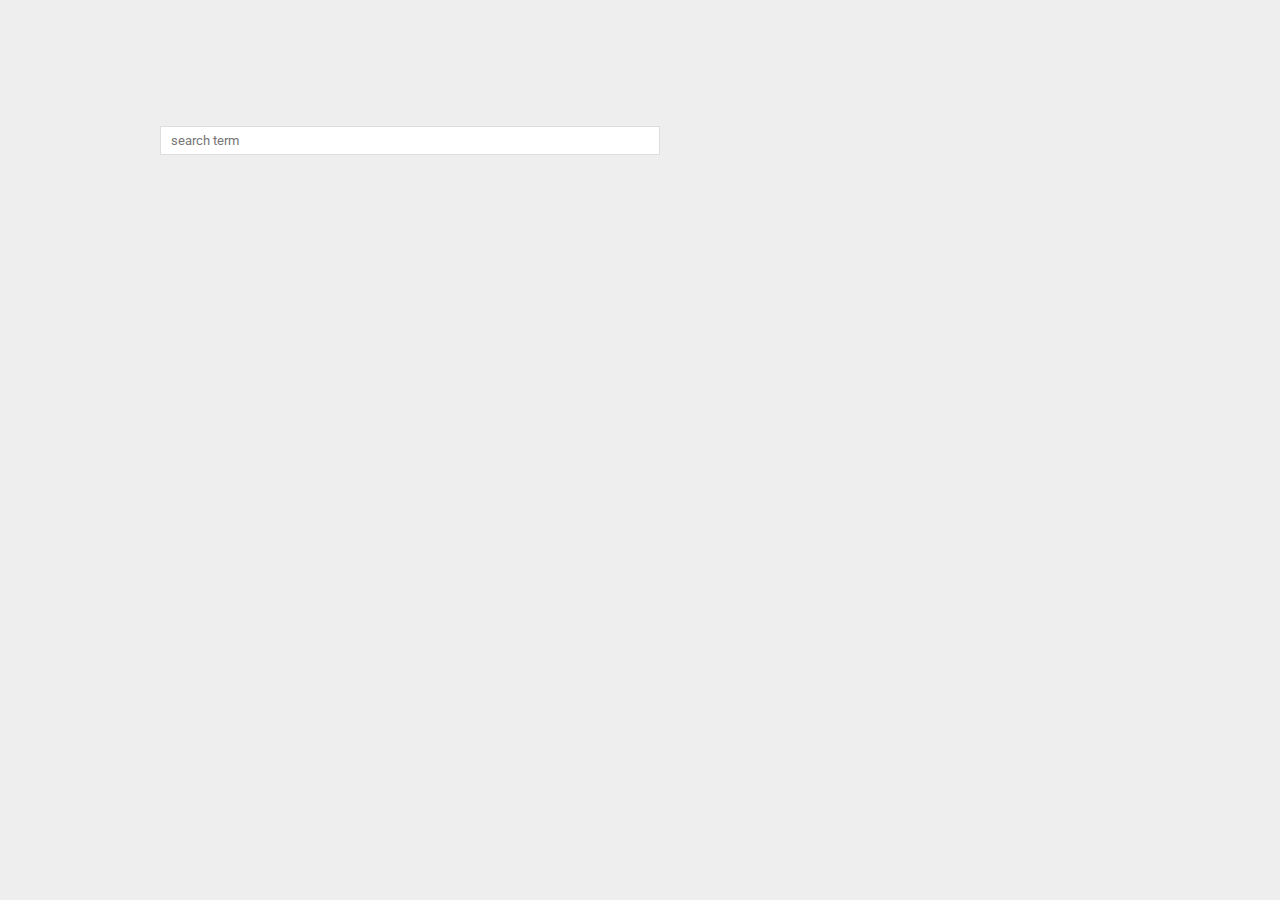
<file: BLOGSPOT/public/allblogs.html>
<html lang="en">
<head>
  <meta charset="UTF-8">
  <meta name="viewport" content="width=device-width, initial-scale=1.0">
  <link rel="stylesheet" href="styles.css">
  <title>Blogs List</title>
</head>
<body>
  
  

  <!-- <nav>
    <h1>All Blogs</h1>
    <a href="/writeblog.html">Add a new blog</a>
  </nav> -->

  <form class="search">
    <input type="text" placeholder="search term" name="term">
  </form>

  <div class="blogs">
    <!-- inject blogs here from js -->
  </div>

  <script src="allblogs.js"></script>
</body>
</html>
</file>
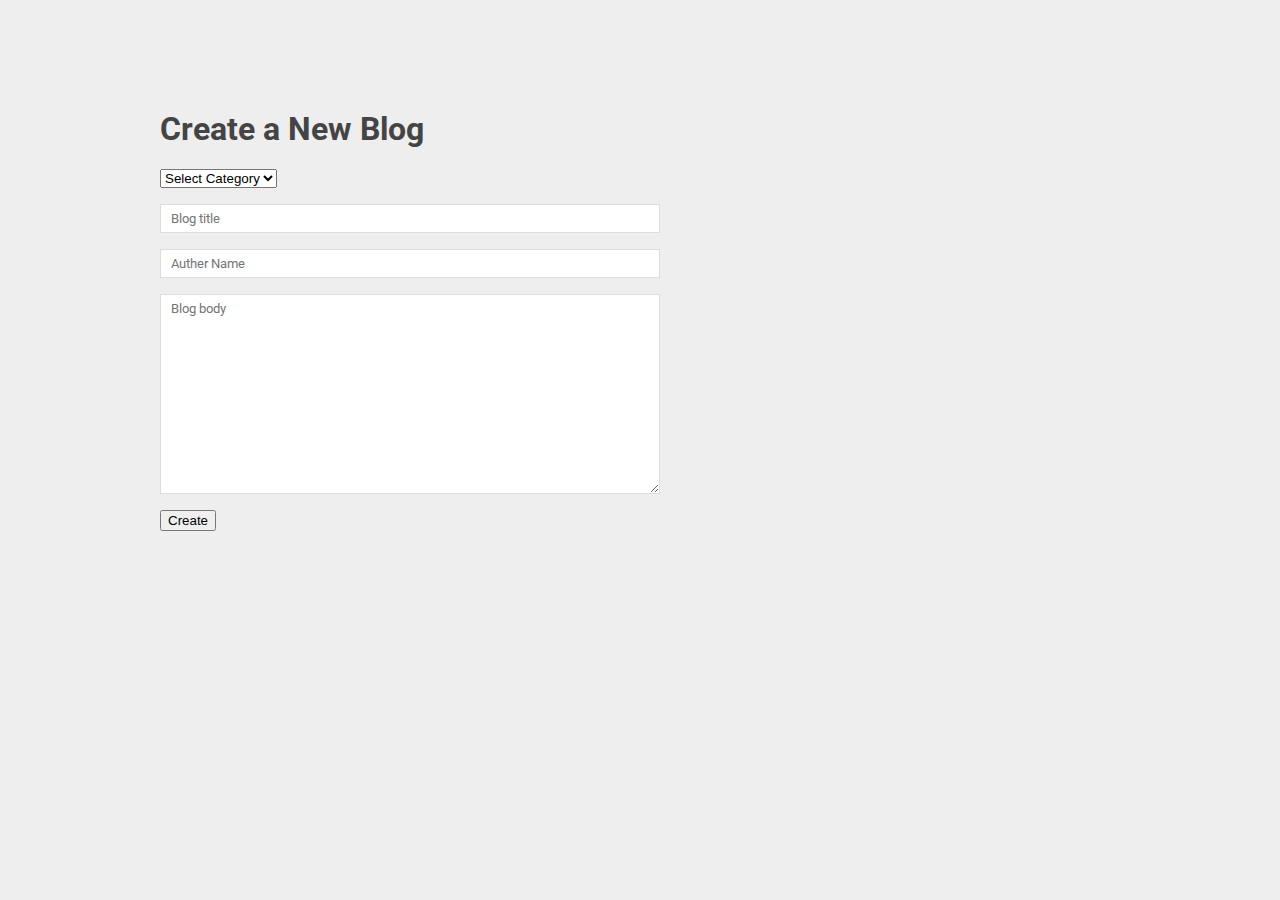
<file: BLOGSPOT/public/writeblog.html>
<html lang="en">
<head>
  <meta charset="UTF-8">
  <meta name="viewport" content="width=device-width, initial-scale=1.0">
  <script src="https://cdn.jsdelivr.net/npm/bootstrap@5.1.3/dist/js/bootstrap.bundle.min.js" integrity="sha384-ka7Sk0Gln4gmtz2MlQnikT1wXgYsOg+OMhuP+IlRH9sENBO0LRn5q+8nbTov4+1p" crossorigin="anonymous"></script>
    <script src="https://ajax.googleapis.com/ajax/libs/jquery/3.6.0/jquery.min.js"></script>
  <link rel="stylesheet" href="styles.css">
  <title>Blog Creation</title>
</head>
<body>
  
  <h1>Create a New Blog</h1>

  <form>
    <select class="form-select" aria-label="Default select example" name="Category" required placeholder="Blog Category">
        <option selected>Select Category</option>
        <option value="TECHNOLOGY">TECHNOLOGY</option>
        <option value="FOOD">FOOD</option>
        <option value="TRAVEL">TRAVEL</option>
        <option value="NATURE">NATURE</option>
        <option value="FITNESS">FITNESS</option>
        <option value="LITERATURE">LITERATURE</option>

      </select>
    <input type="text" name="title" required placeholder="Blog title">
    <input type="text" name="AutherName" required placeholder="Auther Name">
    <textarea name="body" required placeholder="Blog body"></textarea>
    <button>Create</button>
  </form>

  <script src="writeblog.js"></script>
</body>
</html>
</file>
<file: BLOGSPOT/public/styles.css>
@import url('https://fonts.googleapis.com/css2?family=roboto:wght@300;400;500;700&display=swap');



/* base styles */
body {
  background: #eee;
  font-family: 'Roboto';
  color: #444;
  max-width: 960px;
  margin: 100px auto;
  padding: 10px;
}
nav {
  display: flex;
  justify-content: space-between;
}
nav h1 {
  margin: 0;
}
nav a {
  color: white;
  text-decoration: none;
  background: #36cca2;
  padding: 10px;
  border-radius: 10px;
}
form {
  max-width: 500px;
}
input, textarea {
  display: block;
  margin: 16px 0;
  padding: 6px 10px;
  width: 100%;
  border: 1px solid #ddd;
  font-family: 'Roboto';
}
textarea {
  min-height:200px;
}

/* post list */
.post {
  padding: 16px;
  background: white;
  border-radius: 10px;
  margin: 20px 0;
}
.post h2 {
  margin: 0;
}
.post p {
  margin-top: 0;
}
.post a {
  color: #36cca2;
}
</file>
